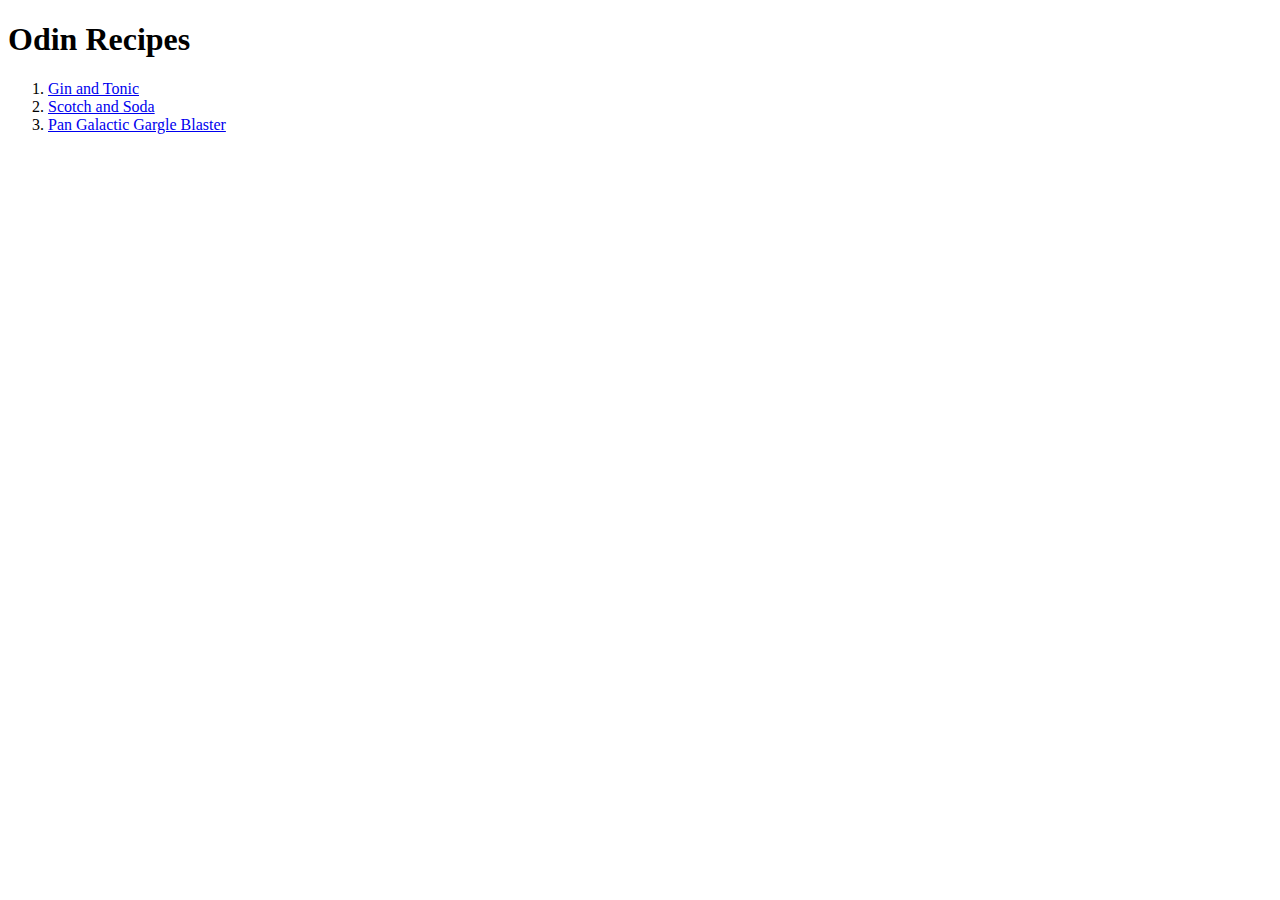
<file: index.html>
<!DOCTYPE html>
<html lang="en">
<head>
    <meta charset="UTF-8">
    <meta http-equiv="X-UA-Compatible" content="IE=edge">
    <meta name="viewport" content="width=device-width, initial-scale=1.0">
    <title>Index</title>
    <link rel = "stylesheet" href = "./styles.css">
</head>
<body class = "index">
    <h1>Odin Recipes</h1>
    <ol>
        <li><a href = "./recipes/ginAndTonic.html">Gin and Tonic</a></li>
        <li><a href = "./recipes/scotchAndSoda.html">Scotch and Soda</a></li>
        <li><a href = "./recipes/panGalacticGargleBlaster.html">Pan Galactic Gargle Blaster</a></li>
    </ol>
</body>
</html>
</file>
<file: styles.css>
img {
    height: auto;
    width: 500px;
}

.credits{
    font-size: small;
}
</file>
